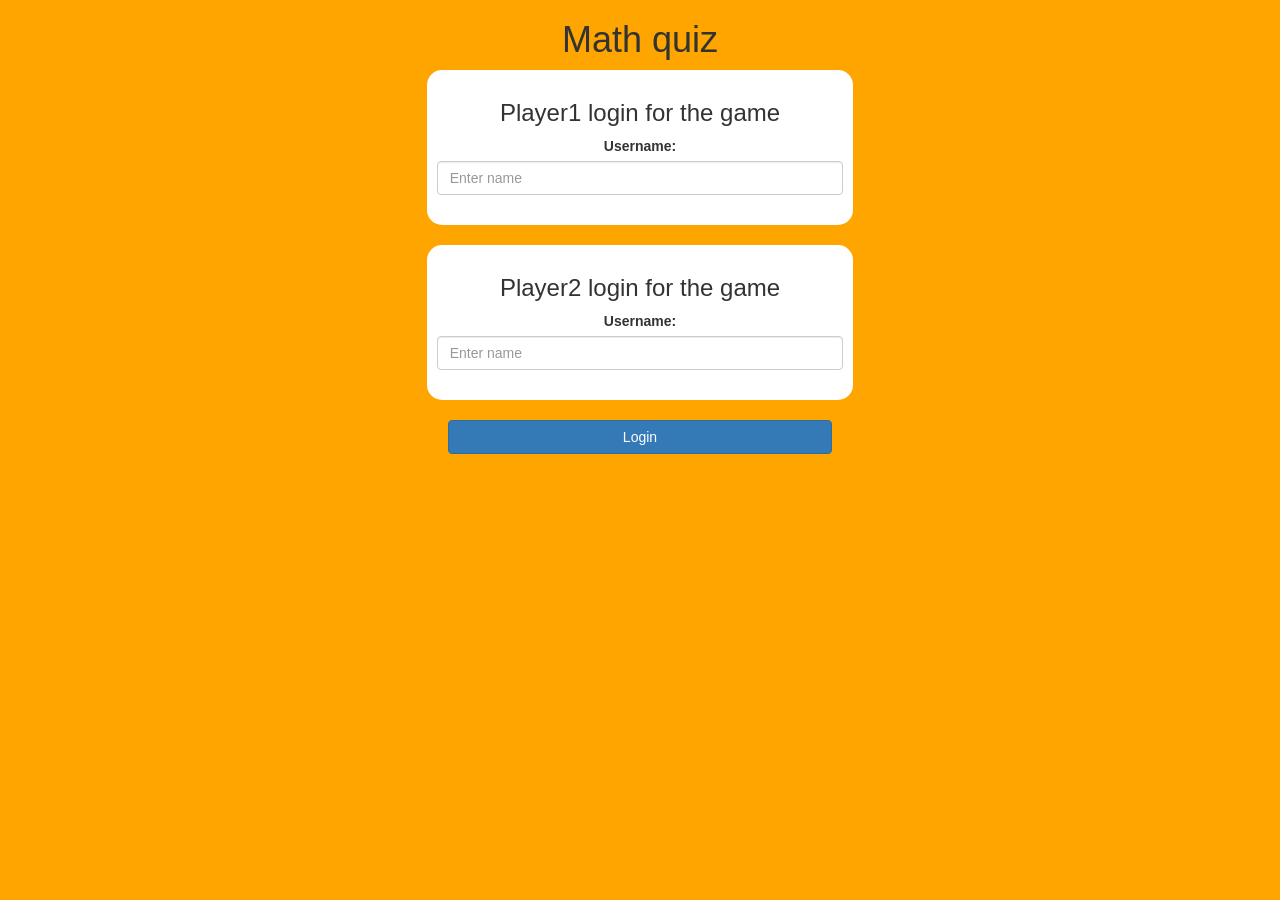
<file: index.html>
<!DOCTYPE html>
<html>
<head>
	<title>Math quiz</title>

<meta name="viewport" content="width=device-width, initial-scale=1">
<link rel="stylesheet" href="https://maxcdn.bootstrapcdn.com/bootstrap/3.4.0/css/bootstrap.min.css">
<script src="https://ajax.googleapis.com/ajax/libs/jquery/3.4.1/jquery.min.js"></script>
<script src="https://maxcdn.bootstrapcdn.com/bootstrap/3.4.0/js/bootstrap.min.js"></script>

<link rel="stylesheet" type="text/css" href="game.css">

<script src="game_login.js"></script>
</head>
<body>
<center>
<h1>Math quiz</h1>
<div class="col-lg-4 col-md-4 col-sm-8 col-xs-11 login_div1">
<h3>Player1 login for the game</h3>
<label>Username:</label>
<input type="text" placeholder="Enter name" id="Player1_name" class="form-control">
<br>
</div>
<br>
<div class="col-lg-4 col-md-4 col-sm-8 col-xs-11 login_div2">
<h3>Player2 login for the game</h3>
<label>Username:</label>
<input type="text" placeholder="Enter name" id="Player2_name" class="form-control">
<br>
</div>
<br>
<button class="btn btn-primary" onclick="login()" style="width:30%">Login</button>
</center>
</body>
</html>
</file>
<file: game.css>
body
{
	background-color: orange;
}

	.login_div1 , .login_div2
	{
		background: white;
		padding: 10px;
		float: none;
		border-radius: 15px;
	}


#player1_name , #player2_name
{
	display: inline-block;
	margin-left: 20px;
}
#word
{
	width: 60%;
}
#word_display
{
	letter-spacing: 5px;
}
#output
{
background: white;
border-radius: 10px;
border-top: 10px solid #AA4465;
padding: 10px;
float: none;
text-align: left;
}
</file>
